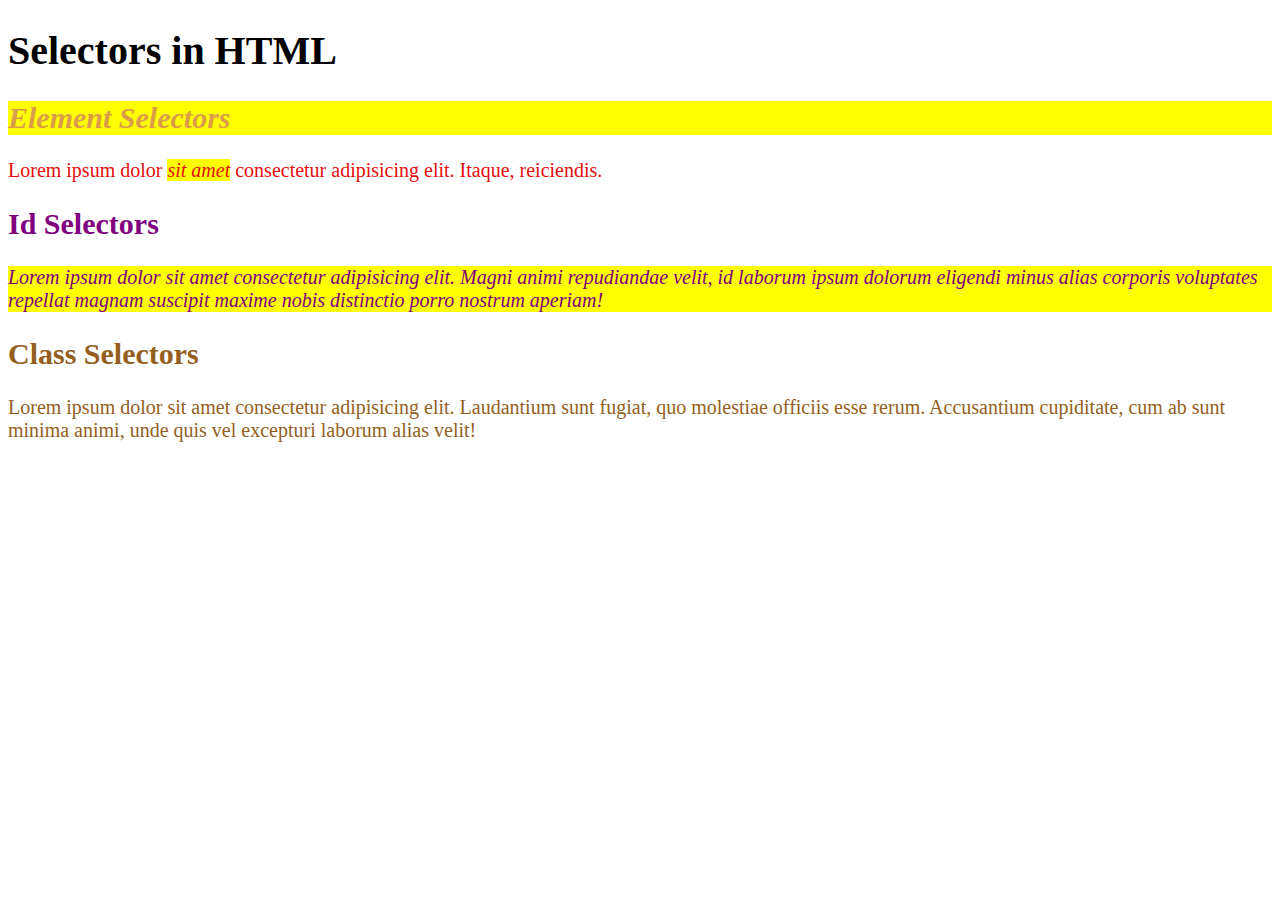
<file: learncss/2.Selectors/index.html>
<!DOCTYPE html>
<html lang="en">
<head>
    <meta charset="UTF-8">
    <meta http-equiv="X-UA-Compatible" content="IE=edge">
    <meta name="viewport" content="width=device-width, initial-scale=1.0">
    <title>Selectors in Html</title>
    <link rel="stylesheet" href="style.css">
</head>
<body>

    <header>
        <h1>
            Selectors in HTML
        </h1>
        <main>
            <article id="first">
                <h2 class="highlight">Element Selectors</h2>
                <p>Lorem ipsum dolor <span class="highlight">sit amet</span> consectetur adipisicing elit. Itaque, reiciendis.</p>
            </article>
            <article id="second" class="second-class ">
                <h2>Id Selectors</h2>
                <p class="highlight">Lorem ipsum dolor sit amet consectetur adipisicing elit. Magni animi repudiandae velit, id laborum ipsum dolorum eligendi minus alias corporis voluptates repellat magnam suscipit maxime nobis distinctio porro nostrum aperiam!</p>
            </article>
            <article id="third">
                <h2>Class Selectors</h2>
                <p>Lorem ipsum dolor sit amet consectetur adipisicing elit. Laudantium sunt fugiat, quo molestiae officiis esse rerum. Accusantium cupiditate, cum ab sunt minima animi, unde quis vel excepturi laborum alias velit!</p>
            </article>
        </main>
    </header>
    
</body>
</html>
</file>
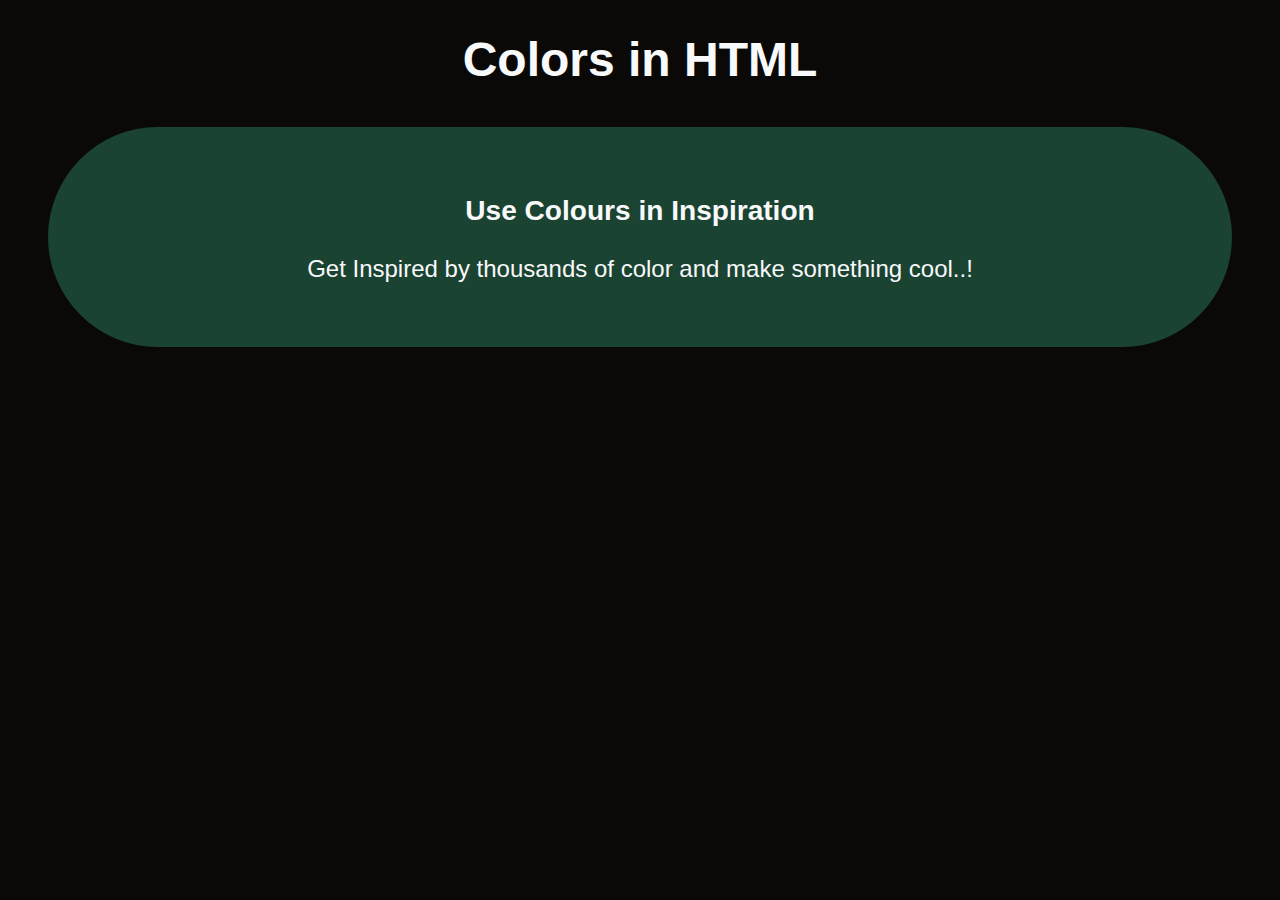
<file: learncss/3.Colors/index.html>
<!DOCTYPE html>
<html lang="en">
<head>
    <meta charset="UTF-8">
    <meta http-equiv="X-UA-Compatible" content="IE=edge">
    <meta name="viewport" content="width=device-width, initial-scale=1.0">
    <title>Document</title>
    <link rel="stylesheet" href="style.css">
</head>
<body>
    <header>
        <h1>Colors in HTML</h1>
    </header>
    <main>
        <article>
            <h3>Use Colours in Inspiration</h3>
            <p>Get Inspired by thousands of color and make something cool..!</p>
        </article>
    </main>
</body>
</html>
</file>
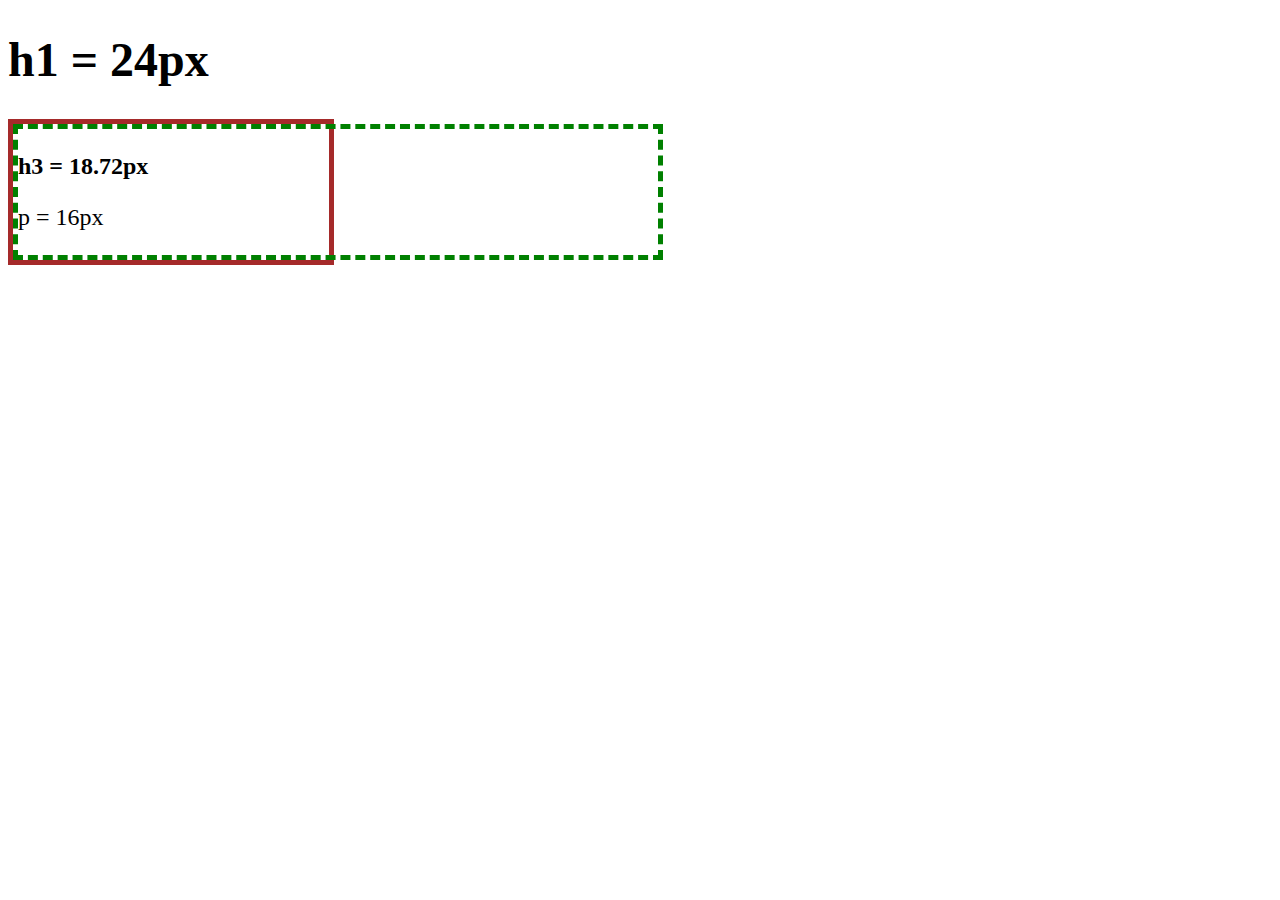
<file: learncss/4.Unit/index.html>
<!DOCTYPE html>
<html lang="en">
<head>
    <meta charset="UTF-8">
    <meta http-equiv="X-UA-Compatible" content="IE=edge">
    <meta name="viewport" content="width=device-width, initial-scale=1.0">
    <title>Document</title>
    <link rel="stylesheet" href="style.css">
</head>
<body>
    <header>
        <h1>h1 = 24px</h1>
    </header>
    <main>
        <section>
            <h3>h3 = 18.72px</h3>
            <p>p = 16px</p>
        </section>
    </main>
</body>
</html>
</file>
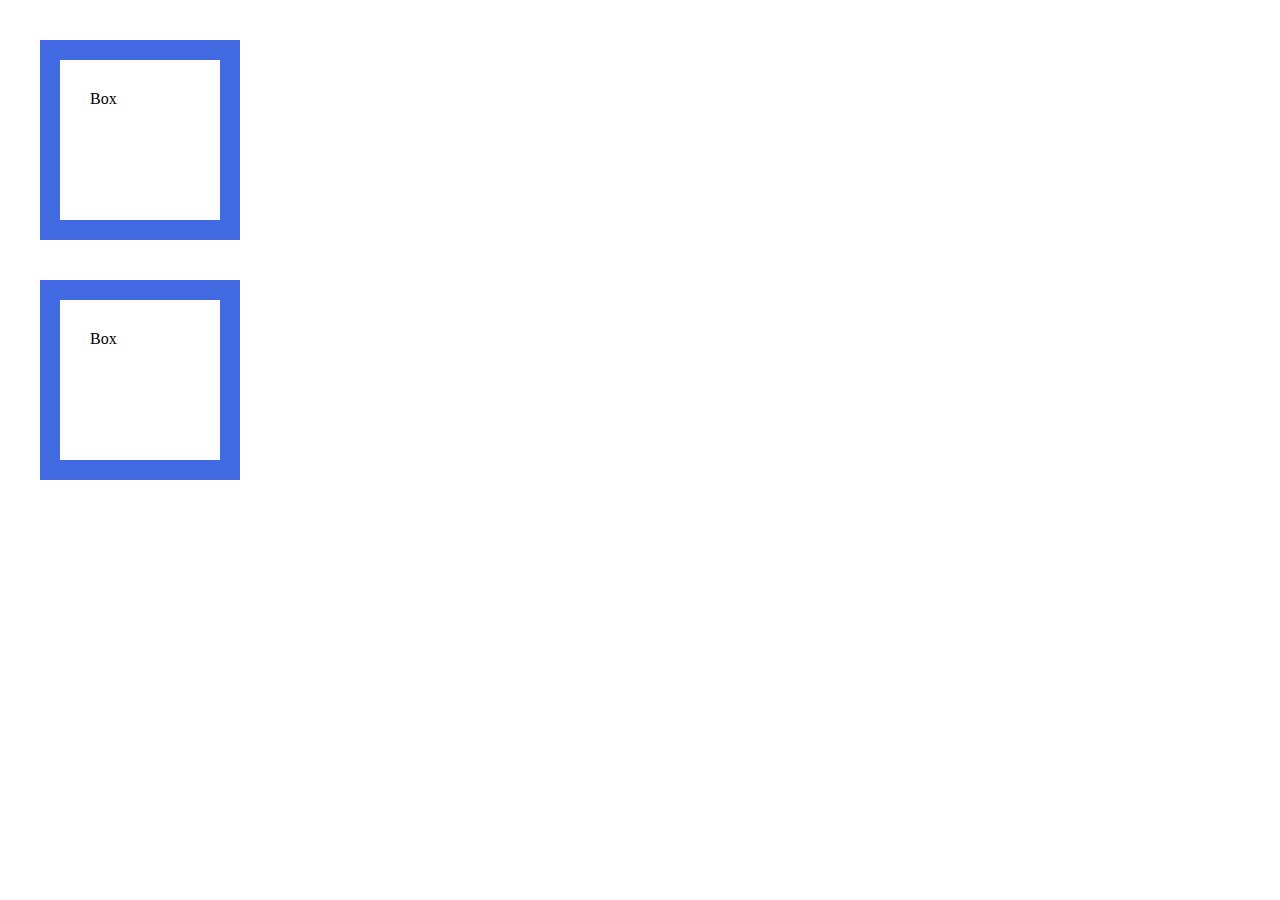
<file: learncss/5.Box Models/index.html>
<!DOCTYPE html>
<html lang="en">
<head>
    <meta charset="UTF-8">
    <meta http-equiv="X-UA-Compatible" content="IE=edge">
    <meta name="viewport" content="width=device-width, initial-scale=1.0">
    <title>Document</title>
    <link rel="stylesheet" href="style.css">
</head>
<body>
    <div class="box">Box</div>
    <div class="box">Box</div>
</body>
</html>
</file>
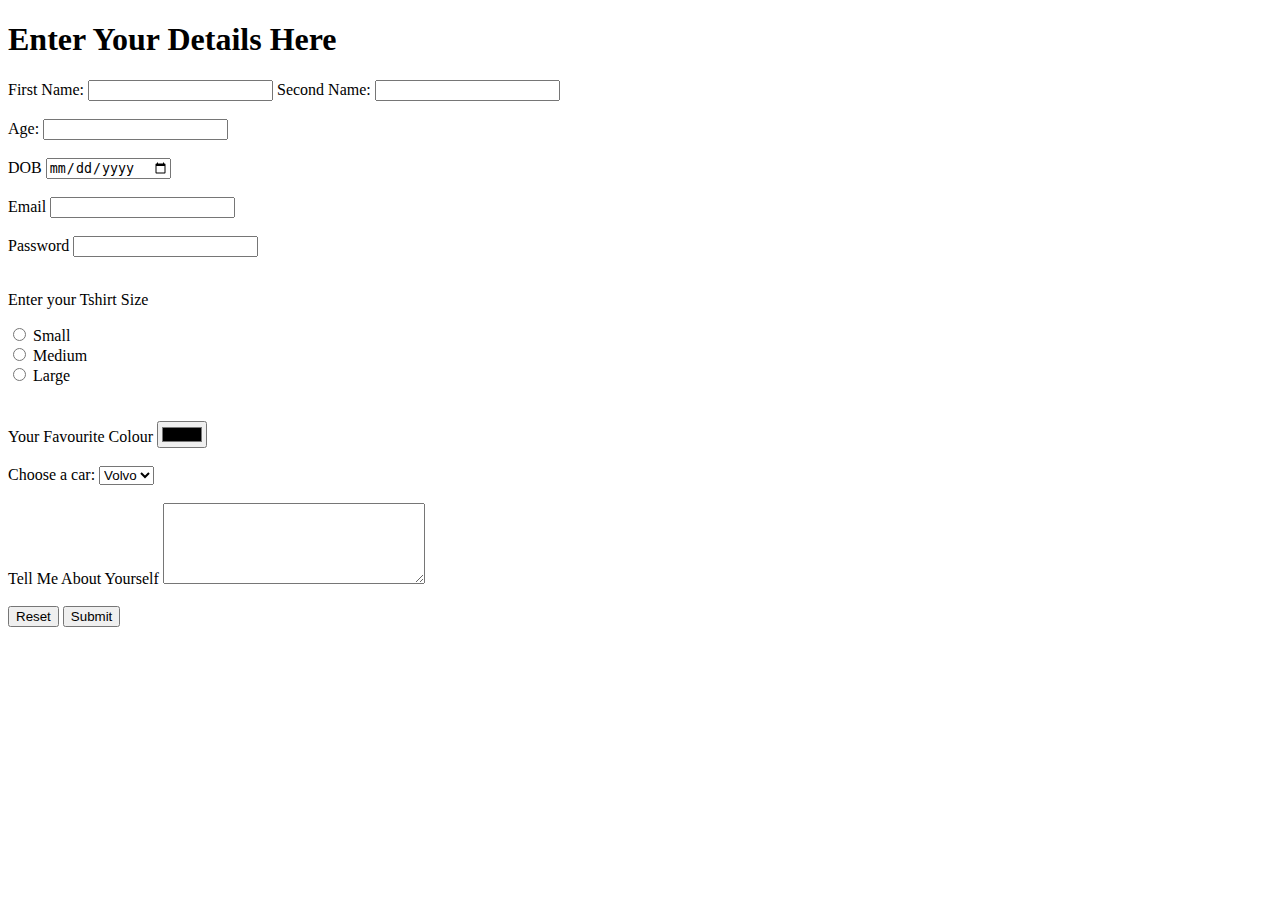
<file: mywikipedia/ContactDetails.html>
<!DOCTYPE html>
<html lang="en">
<head>
    <meta charset="UTF-8">
    <meta http-equiv="X-UA-Compatible" content="IE=edge">
    <meta name="viewport" content="width=device-width, initial-scale=1.0">
    <title>Document</title>
</head>
<body>
    
    <h1>Enter Your Details Here</h1>
    <form action="">

        <label for="f_name">First Name:</label>
        <input type="text" name="firstname" id="f_name">
        <label for="f_name">Second Name:</label>
        <input type="text" id="s_name" name="secondname">       <!-- <input == text >   By default text -->
        <br><br>

        <label for="age">Age:</label>
        <input type="number" id="age"><br><br>

        <label for="dob">DOB</label>
        <input type="date" name="" id="dob"><br><br>

        <label for="email">Email</label>
        <input type="email" id="email"><br><br>
        <label for="pass">Password</label>
        <input type="password" name="" id="pass"><br><br>

        <p>Enter your Tshirt Size</p>

        <input type="radio" name="tshirtsize" id="small" value="small">
        <label for="small">Small</label><br>
        <input type="radio" name="tshirtsize" id="medium" value="medium">
        <label for="medium">Medium</label><br>
        <input type="radio" name="tshirtsize" id="large" value="large">
        <label for="large">Large</label><br>
        

        <br><br>

        <label for="color">Your Favourite Colour</label>
        <input type="color" name="" id="color">


        <!-- Reset -->
        <br><br>

        <label for="cars">Choose a car:</label>
        <select name="car" id="cars">
            <option value="Volvo">Volvo</option>
            <option value="Fiat">Fiat</option>
            <option value="BMZ">BMZ</option>
            <option value="Audi">Audi</option>

        </select>
        <br><br>
        <label for="">Tell Me About Yourself</label>
        <textarea name="aboutYourself" id="aboutYourself" cols="30" rows="5"></textarea>
        <br><br>
        <input type="reset" name="" id="">
        <input type="submit" name="" id="">

        

    </form>

</body>
</html>
</file>
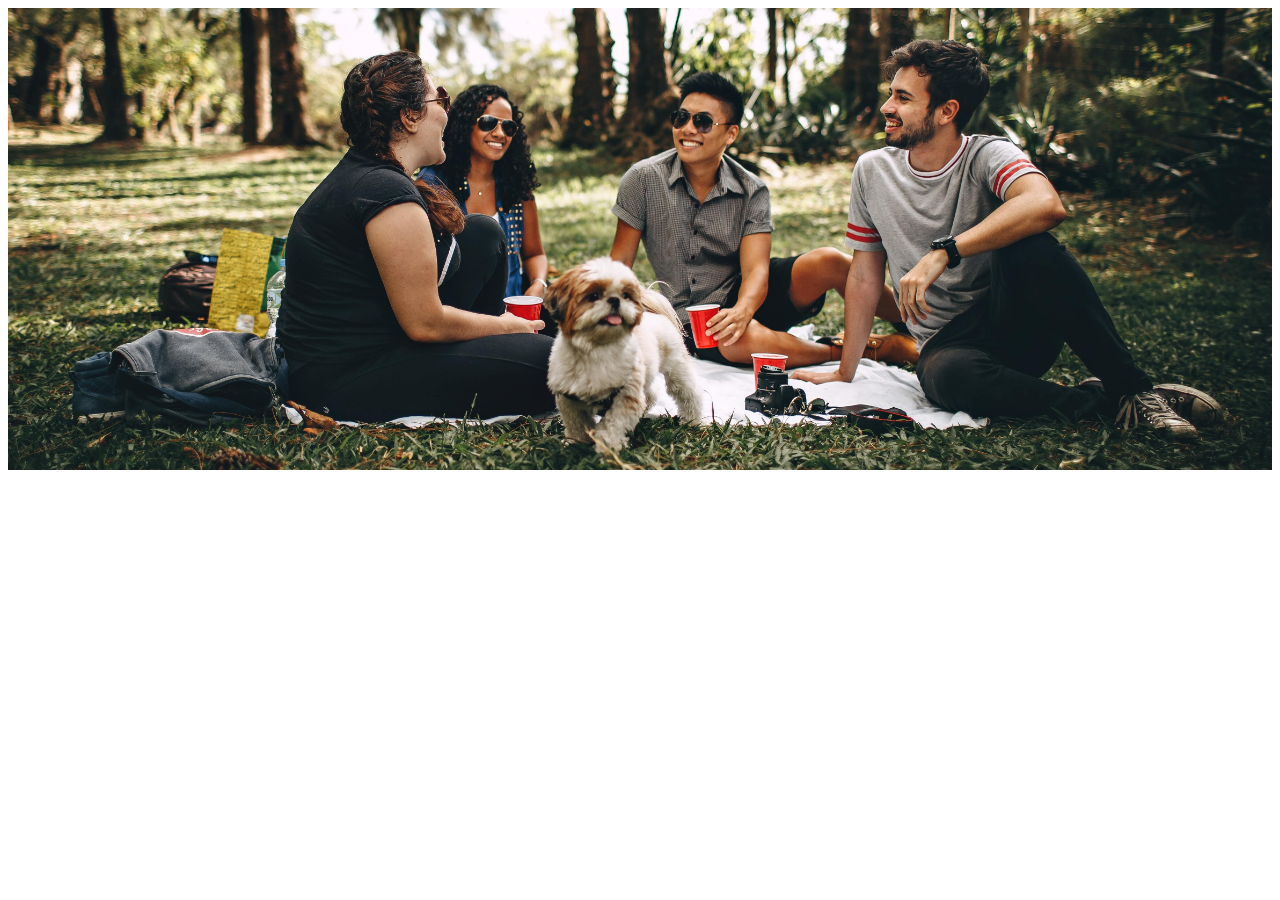
<file: mywikipedia/portfolio.html>
<!DOCTYPE html>
<html lang="en">
<head>
    <meta charset="UTF-8">
    <meta http-equiv="X-UA-Compatible" content="IE=edge">
    <meta name="viewport" content="width=device-width, initial-scale=1.0">
    <title>Document</title>
</head>
<body>
    
    <img width="100%"
    srcset="images/family_desktop.jpg 1000w,
    images/family_tablet.jpg 800w,
    images/family_mobile.jpg 500w"
    sizes="(max-width: 500px) 500px,
    (max-width: 800px) 800px,
    1000px"
    src="images/family.jpg" alt="Group of freinds pics">


</body>
</html>
</file>
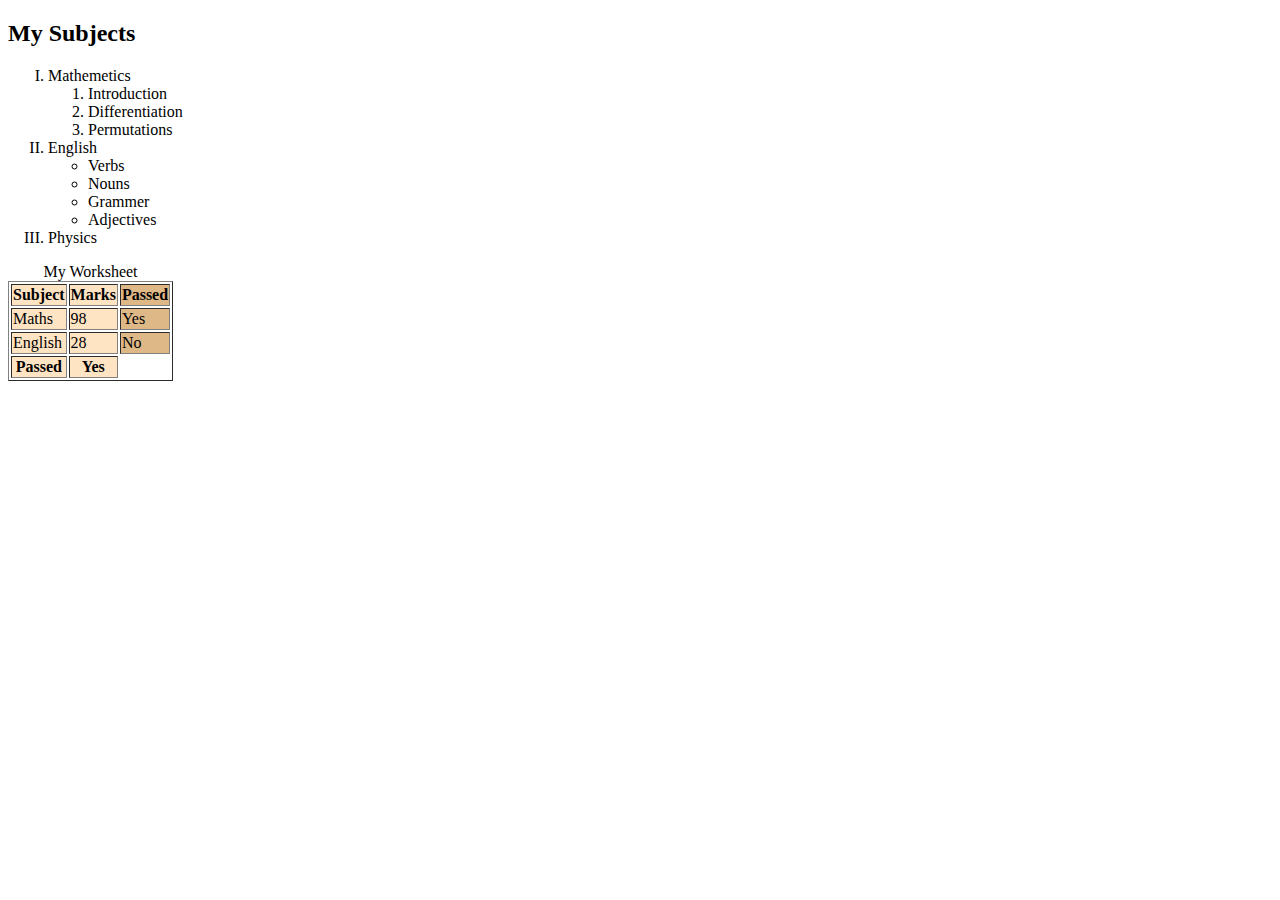
<file: mywikipedia/school.html>
<!DOCTYPE html>
<html lang="en">
<head>
    <meta charset="UTF-8">
    <meta http-equiv="X-UA-Compatible" content="IE=edge">
    <meta name="viewport" content="width=device-width, initial-scale=1.0">
    <title>My School</title>
</head>
<body>
    
    <h2>My Subjects</h2>

    <ol type="I">
        <li>Mathemetics
            <ol>
                <li>Introduction</li>
                <li>Differentiation</li>
                <li>Permutations</li>
            </ol>
        </li>
        <li>English
            <ul>
                <li>Verbs</li>
                <li>Nouns</li>
                <li>Grammer</li>
                <li>Adjectives</li>
            </ul>
        </li>
        <li>Physics</li>
    </ol>

    <table border="">
        <caption>My Worksheet</caption>
        <colgroup>
            <col span="2" style="background-color:bisque;">
            <col style="background-color:burlywood;">
        </colgroup>
        <thead>
            <tr>
                <th>Subject</th>
                <th>Marks</th>
                <th>Passed</th>
            </tr>
        </thead>
        <tbody>
            <tr>
                <td>Maths</td>
                <td>98</td>
                <td>Yes</td>
            </tr>
            <tr>
                <td>English</td>
                <td>28</td>
                <td>No</td>
            </tr>
        </tbody>
        <tfoot>
            <tr>
                <th>Passed</th>
                <th>Yes</th>
            </tr>
        </tfoot>
    </table>


</body>
</html>
</file>
<file: learncss/2.Selectors/style.css>
*{
    font-family: fangsong;
}

body{
    font-size: 20px;
}
#first{
    color:rgb(219, 156, 73);
}
#first>p{
    color: rgb(227, 13, 13);
}

.second-class{
    color: purple;
    font-family: monospace;
}
.highlight{
    background-color: yellow;
    font-style: italic;
}
#third{
    color: rgb(148, 95, 30);
}
</file>
<file: learncss/3.Colors/style.css>
body{
    font-size: 24px;
    font-family: Arial, Helvetica, sans-serif;
    text-align: center;
    color: #f8f9fa;
    background-color: #0a0908;
}
article{
    background-color: #1b4332;
    padding: 40px;
    margin: 40px;
    border-radius: 600px;
}
</file>
<file: learncss/4.Unit/style.css>
main{
    border: 5px solid brown;
    /* width: 50%; */
    width: 25%;
}

h1{
   font-size: 3rem;
}

h3{
    font-size: 1.5rem;
}

p{
    font-size: 1.5rem;
}

section{
    border: 5px dashed green;
    width: 50vw;
    
}
</file>
<file: learncss/5.Box Models/style.css>
*{
    margin: 0;
    padding: 0;
    box-sizing: border-box;
}

.box{
    width: 200px;
    height: 200px;
    border: 20px solid royalblue;
    padding: 30px;
    margin: 40px;
}
</file>
